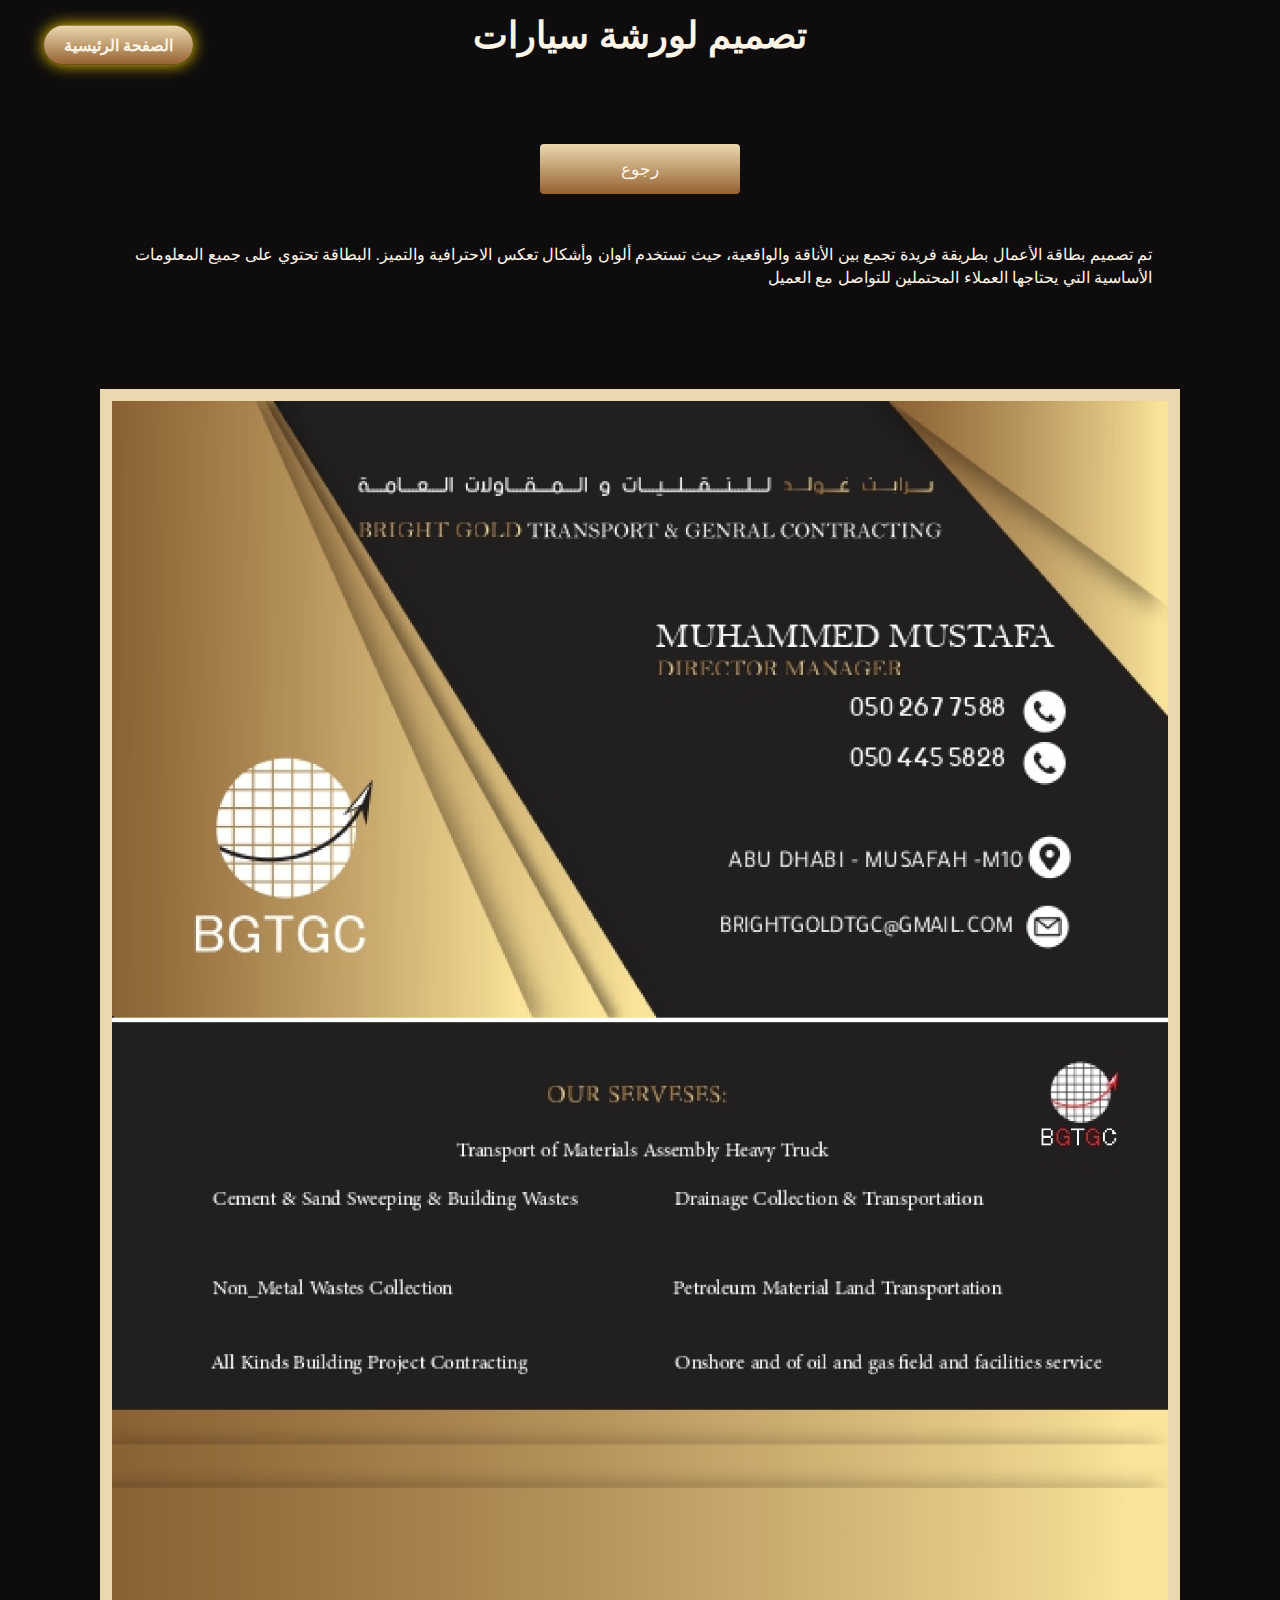
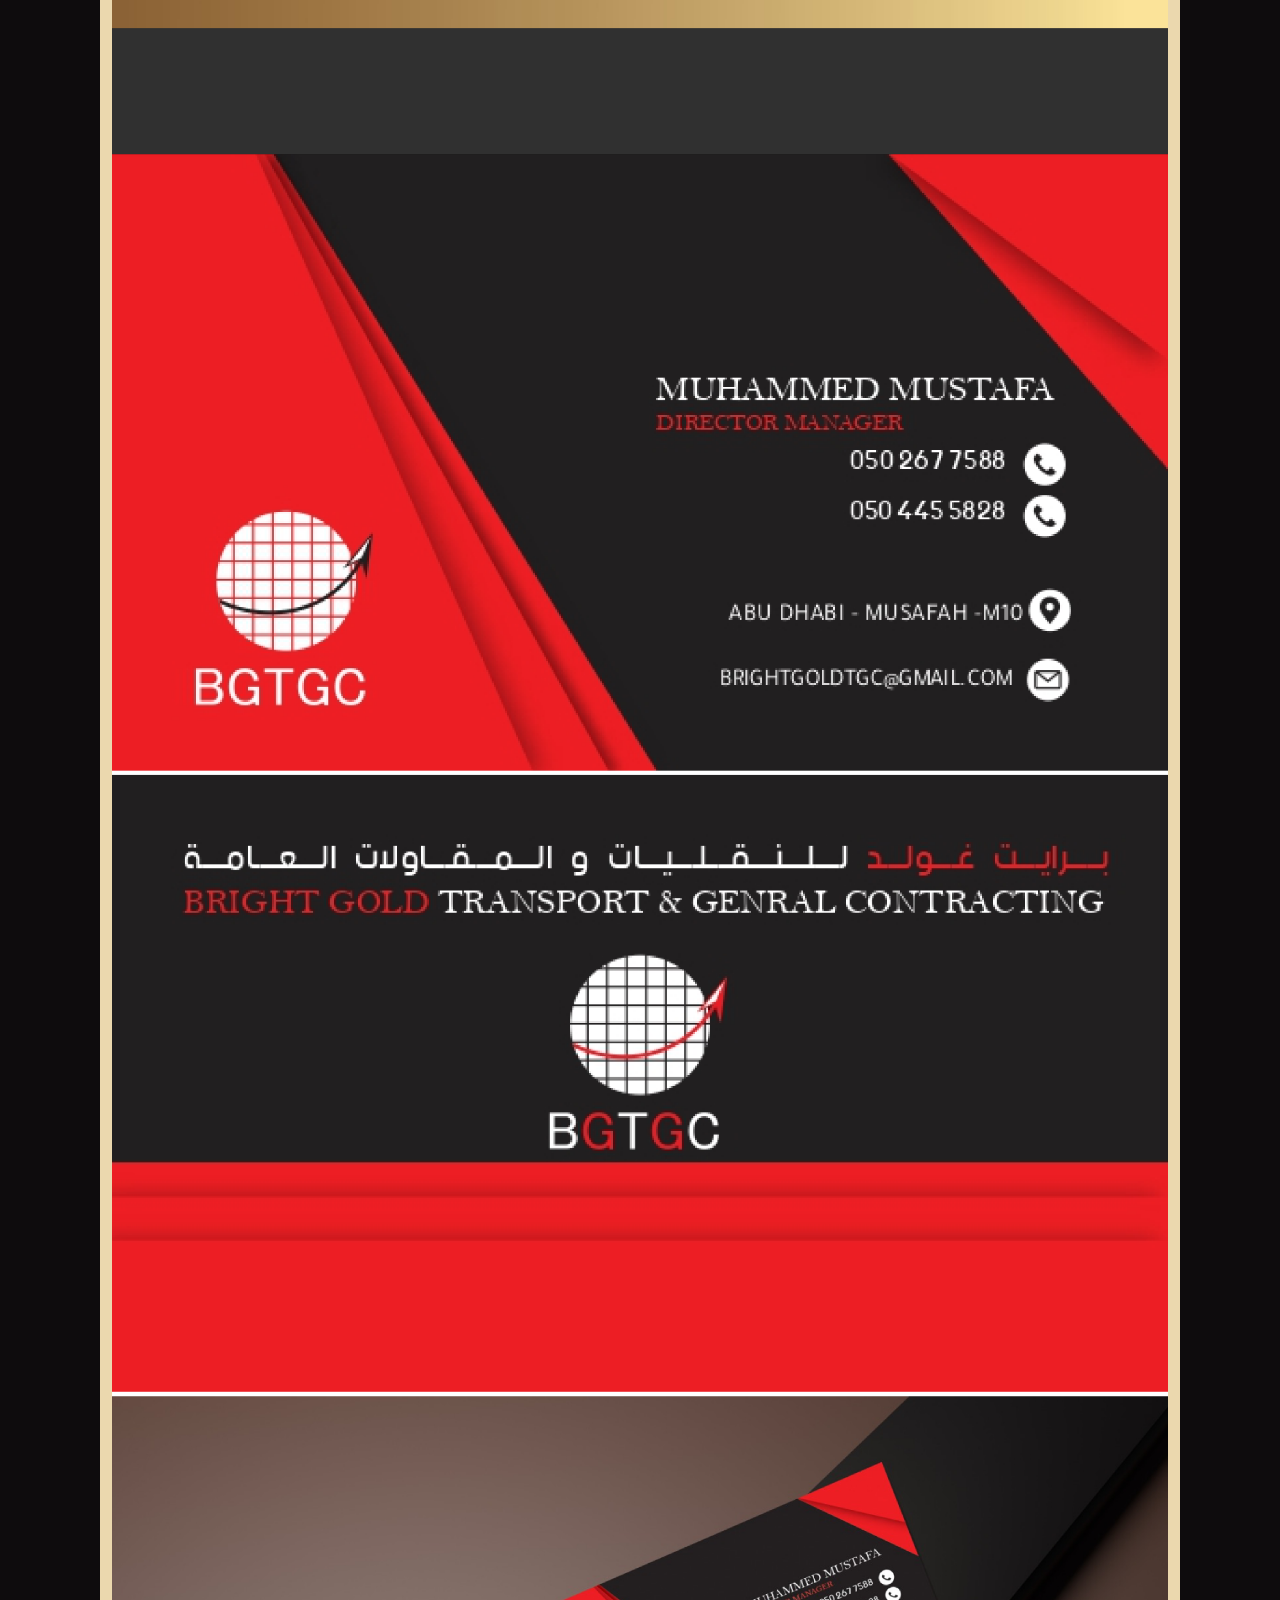
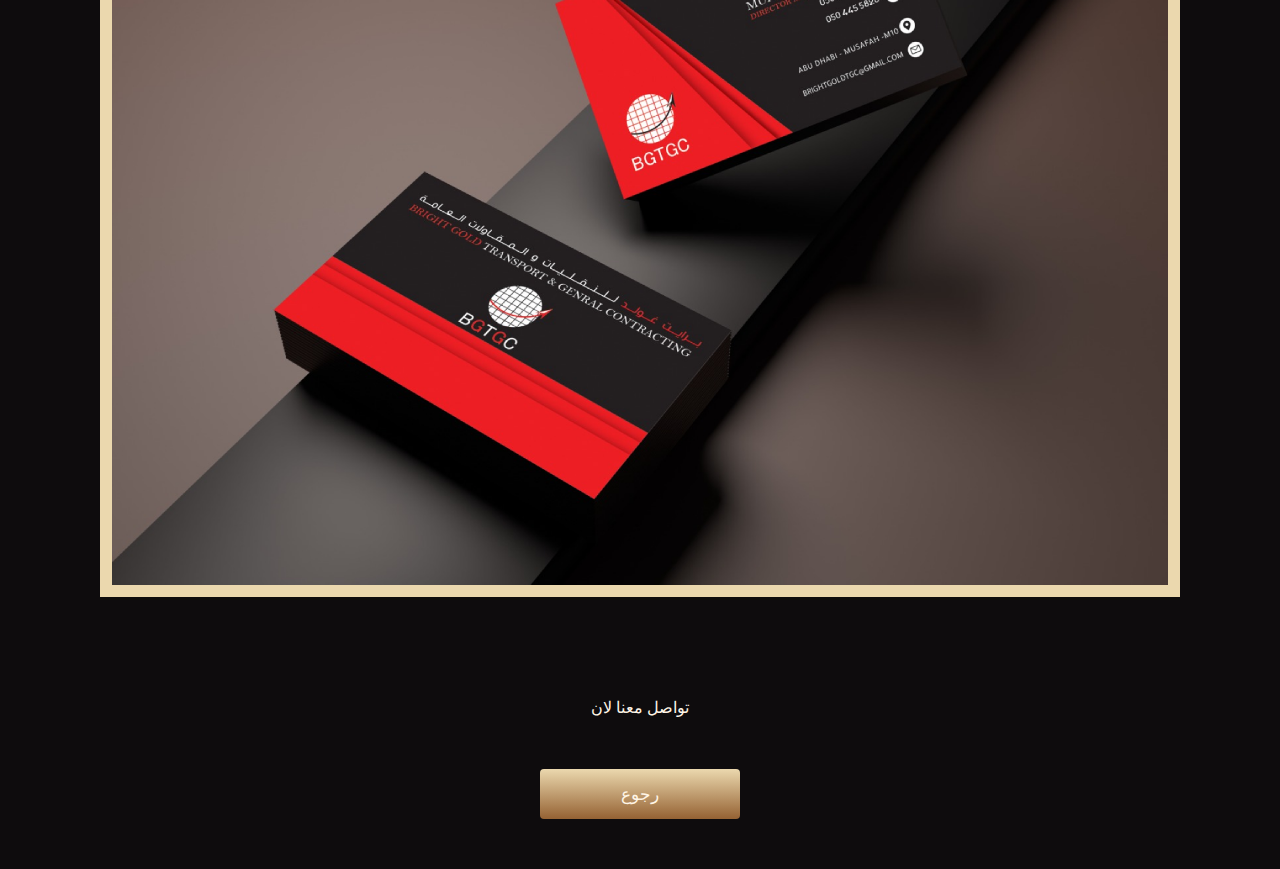
<file: 3-CardBusnise.html>
<!DOCTYPE html>
<html>
<head>
    <title>عنوان الموقع</title>
    <style>
        :root{
    --bg-color:#0E0C0D  ;
    --second-color: linear-gradient(#685B4B ,#241A13  );
    --text-color : #FFF5E6  ;
    --main-color: linear-gradient(#EBD8AE ,#956233  );
    --main-color2:   #FFD700;

            }
        





        body {
            font-family: Arial, sans-serif;
            margin: 0;
            padding: 0;
            background: var(--bg-color);
       
           
    
            
        }
        .container {
            display: flex;
            justify-content: center;
            align-items: center;
            border: solid .8rem #EBD8AE;
            margin: 100px; /* تم تحديث الهامش للحاوية */
            transition: .3s;
            
        }
        .container:hover {
            border: rgb(255, 255, 255);
            box-shadow: 0 0 1rem  #EBD8AE;
            transform: scaleY(1.9rem);

        }
        .image {
            width: auto;
            height: auto;
            max-width: 100%; /* يضمن أن الصورة لن تتجاوز عرض المتصفح */
        }
        .back-button {
            display: flex;
            width: 200px;
            height: 50px;
            margin: 50px auto;
            background: var(--main-color);
            color: var(--text-color);
            text-align: center;
            padding: 0;
            text-decoration: none;
            font-size: 17px;
            border: none;
            border-radius: 4px;
            cursor: pointer;
            justify-content: center;
            align-items: center;
        }
        .back-button:hover {
            background-color: #a04545;
        }
        h1 , p {
            display: flex;
            justify-content: center;
            justify-items: center;
            color:  var(--text-color);
            
        }
        h1{
            font-size: 2.3rem;
            padding: .9rem 0 0 0;
            margin: 0;
            height: 80px;
            background: var(--bg-color);
            
        }

        .box-explaine{
      
            

          margin-left: 8rem;
          margin-right: 8rem;

        }

        p{
            line-height: 1.4;
            font-size: 1rem;

            direction: rtl;

        }

        
.mainBtn{
    display: inline-block;
    justify-content: center;
   align-items: center;
   padding: 10px 20px;
    font-size: 1rem;
    text-decoration: none ;
    color: var(--text-color);
    font-weight: 600;
    background: var(--main-color);
    border-radius: 4rem;
    box-shadow: 0 0 1rem var(--main-color2);
    cursor: pointer;
    position: absolute;
    top: 5%;
    left: 3.4%;
    transform: translate(0, -50%);
    transition: .5s ease;
}

.mainBtn:hover {
    box-shadow: none;
    transform: scale(1.1);
    
}




        /*    الأنماط الجديدة للنافذة المشروعة لظهور الصورة */
        #myModal {
            display: none;
            position: fixed;
            z-index: 1;
            padding-top: 100px;
            left: 0;
            top: 0;
            width: 100%;
            height: 100%;
            overflow: auto;
            background-color: rgba(0,0,0,0.9);
        }
        #myModal img {
            margin: auto;
            display: block;
            width: 80%;
            max-width: 700px;
        }
    </style>
</head>
<body>
    
    
    <h1> تصميم لورشة سيارات</h1>
    <a href="GallaryProjectsGraphic.html" class="back-button">رجوع</a>

    <div class="box-explaine">
     <p> 
        تم تصميم بطاقة الأعمال بطريقة فريدة تجمع بين 
        الأناقة والواقعية، حيث تستخدم ألوان وأشكال تعكس الاحترافية والتميز. البطاقة
         تحتوي على جميع المعلومات الأساسية التي يحتاجها العملاء المحتملين للتواصل مع العميل

     </p>
    </div>


    <a href="index.html" class="mainBtn">الصفحة الرئيسية</a>

    <div class="container">
        <img id="myImg" class="image" src="images/btakah.png" alt="صورة">
    </div>
    <p> تواصل معنا لان </p>
    <a onclick="location.href ='GallaryProjectsGraphic.html'" class="back-button">رجوع</a>
    <!-- <a href="javascript:history.back()" class="back-button">رجوع</a>-->


    <!-- النافذة المشروعة -->
    <div id="myModal">
        <span class="close">&times;</span>
        <img class="modal-content" id="img01">
    </div>
    <script>
        var modal = document.getElementById("myModal");
        var img = document.getElementById("myImg");
        var modalImg = document.getElementById("img01");
        img.onclick = function(){
            modal.style.display = "block";
            modalImg.src = this.src;
        }
        modal.onclick = function() { 
            modal.style.display = "none";
        }
    </script>
</body>
</html>
</file>
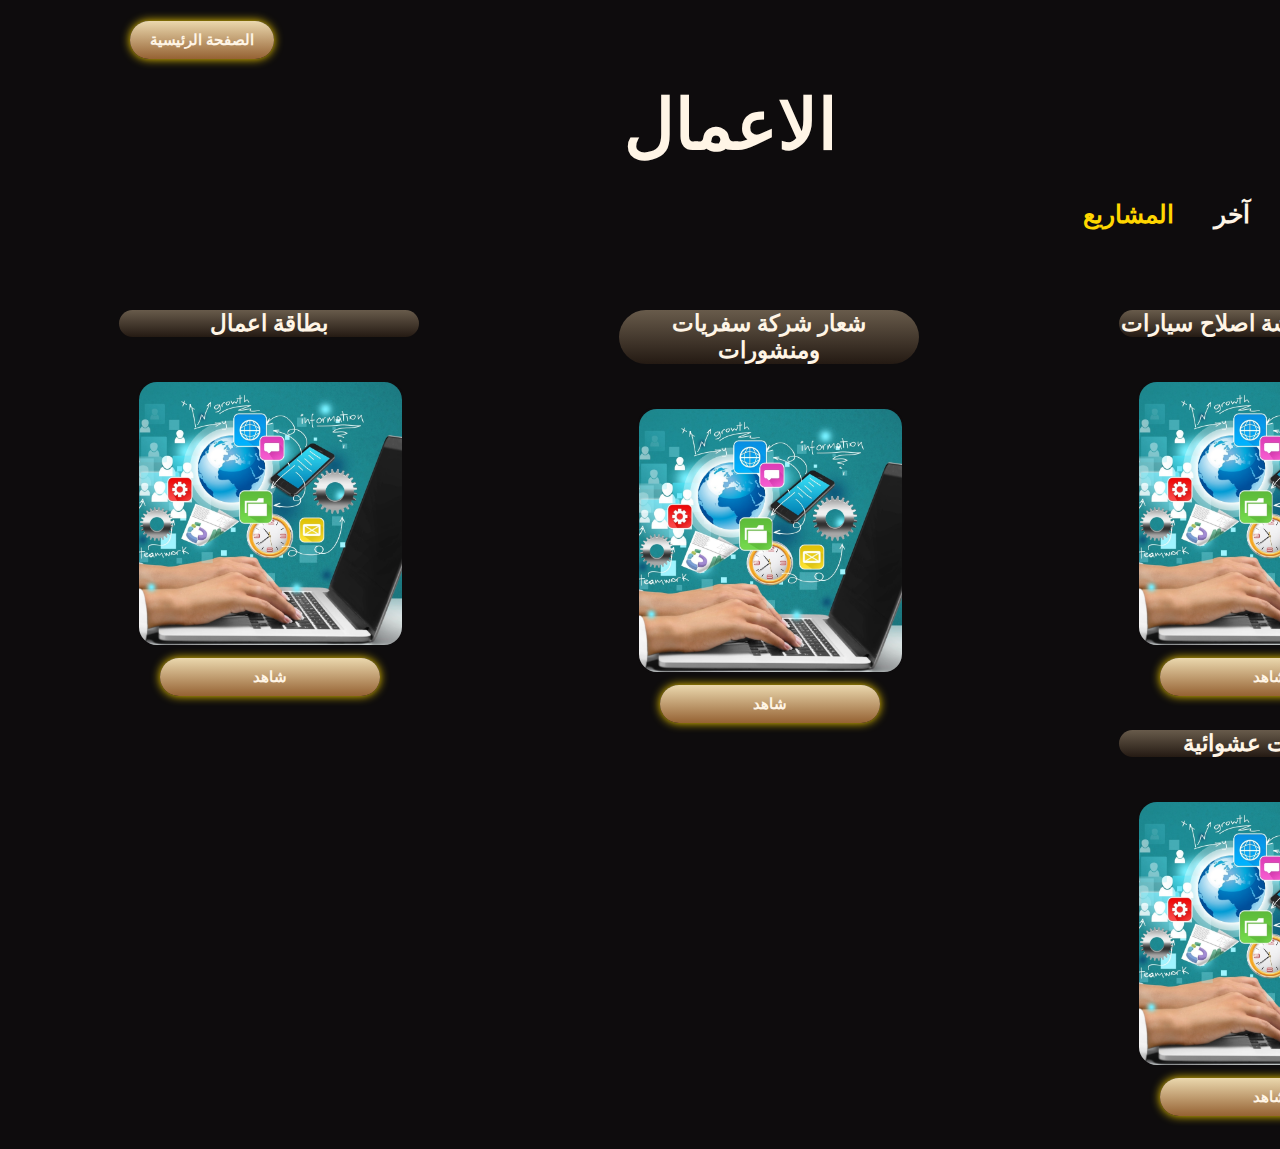
<file: GallaryProjectsGraphic.html>
<!DOCTYPE html>
<html>
<head>
    <style>
*{
    margin: 40px;
    padding: 0;
    box-sizing: border-box;
    text-decoration: none ;
    border: none;
    outline: 0 ;
    scroll-behavior: smooth;
    font-family: "Almarai", sans-serif;
}

:root{
    --bg-color:#0E0C0D  ;
    --second-color: linear-gradient(#685B4B ,#241A13  );
    --text-color : #FFF5E6  ;
    --main-color: linear-gradient(#EBD8AE ,#956233  );
    --main-color2:   #FFD700;


}


html{
    font-size: 62.5%;
    /* overflow: hidden; */
    direction: rtl;

}
body{
    background: var(--bg-color);
    color: var(--text-color);
   
}
/* .services{
    display: flex;
    flex-direction: column; */


.services-container {
    display: flex;
    justify-content: center;
    align-items: center;
    flex-wrap: wrap;
    gap: 2rem;
}

.services-container .services-box {
    /* flex: 1 1 30rem; */
    
    /* background: var(--second-color); */
    padding: 0;
    margin: 0;
    height: 300px;
    width: 300px;
    border-radius: 2rem;
    text-align: center;
    /* 2border: .2rem solid var(--bg-color); */
    transition: .5s ease;
}

/* .services-container ===.services-box:hover{
    border-color: var(--main-color);
    transform: scale(1.02);
    
} */
.services-container .services-box .imag {
   display: flex;
    justify-content: center;
    align-items: center;
    width: 100%;
    height: 100%;
    padding: 0;
    margin: 0;
   
}

.services-container  .imag img{
    border-radius: 2rem;
    width: 89%;
    height: 89%;
    object-fit: cover; /* هنا تمت إضافة الخاصية */
    object-position: center;
    border: .2rem solid var(--bg-color);
    transition: .5s ease;
    margin-bottom: -10px;

    
}

.services-container  img:hover {
    border-color: var(--main-color); 
    transform: scale(1.02);
}
.full-box{
    padding: 0;
    margin: 0;
    display: grid;
    grid-template-columns: repeat(3,1fr);
    align-items: center;
    gap: 4rem;
    justify-content: center;
    align-content: center;
    align-items: center;
    flex-wrap: wrap;
    justify-items: start;

}
.full-box a{
display: flex;
justify-content: center;
align-items: center;

}
.services-container  h2 {
   width: 30rem;
    display: flex;
    justify-content: center;
    align-items: center;
    /* margin: -10px; */
    margin: 1px;
    font-size: 2.3rem;
    background: var(--second-color);
    border-radius: 3rem;

}

.btn{
    margin-top: 20px;
    font-size: 1.5rem;
    color: var(--text-color);
    padding: 10px 10px;
    font-weight: 600;
    background: var(--main-color);
    border-radius: 4rem;
    box-shadow: 0 0 1rem var(--main-color2);
    cursor: pointer;
    transition: .5s ease;
}

.btn:hover {
    box-shadow: none;
    transform: scale(1.1);
    
}

.mainBtn{
    display: inline-block;
    justify-content: center;
   align-items: center;
   padding: 10px 20px;
    font-size: 1.5rem;
    
    color: var(--text-color);
    font-weight: 600;
    background: var(--main-color);
    border-radius: 4rem;
    box-shadow: 0 0 1rem var(--main-color2);
    cursor: pointer;
    position: absolute;
    top: 0;
    left: 0%;
    transform: translate(0, -50%);
    transition: .5s ease;
}

.mainBtn:hover {
    box-shadow: none;
    transform: scale(1.1);
    
}

.top{
    background: var(--bg-color);
    display: flex;
    justify-content: center;
    align-items: center;
    font-size: 7rem;
    padding: .9rem 0 0 0;
    margin: 0;
    height: 80px;
}

/* .header{
   margin: 0;
    width: 100%;
    padding: 0;
    background: var(--second-color);
    display: flex;
    justify-content: space-between;
    align-items: center;
    z-index: 100;
}
 */

 span{
    color: var(--main-color2);
    
 }
 .heading{
    text-align: right;
    font-size: 2.5rem;
    direction: rtl;
    
 }

/*BRAKOOINTS*/







@media(max-width: 1200px){

    .full-box{
        grid-template-columns: repeat(2,1fr);
    }
}

@media (max-width: 768px) {
    .full-box {
        grid-template-columns: 1fr;
    }

}
    </style>
</head>
<body>

    <!-- <header class="header">
        <a href="#" class="logo">الموقع الشخصي </a>

    </header> -->

    <h1 class="top">الاعمال</h1>

    <h2 class="heading">آخر<span>المشاريع</span></h2>

    <a href="index.html" class="mainBtn">الصفحة الرئيسية</a>

    <section class="services" id="services">


        <!-- صناديق المشاريع - اخر المشاريع -->



        <!-- المشروع رقم 1 -->

        <div class="full-box">
          

         <div class="services-container">
            

            <div class="services-box">
                <h2>تصميمات لورشة اصلاح سيارات</h2>
            
                <div class="imag">

                    <!-- صورة المشروع رقم 1 -->
                    <img  src="images/proto1.jpg" alt="" onclick="location.href='1-Cars.html ' " >
                    
                </div>
                
                <a href="1-Cars.html" class="btn">شاهد</a>

            </div>
        </div>



        <!-- المشروع رقم 2 -->
        <div class="full-box">
          

            <div class="services-container">
               
   
               <div class="services-box">
                   <h2>شعار شركة سفريات ومنشورات </h2>
               
                   <div class="imag">
                       <img src="images/proto1.jpg" alt=""   onclick="location.href='2-typing.html ' ">
                   </div>
                   
                   <a href="2-typing.html" class="btn">شاهد</a>
   
               </div>
           </div>
        </div>


        <div class="full-box">
          

            <div class="services-container">
               
   
               <div class="services-box">
                   <h2>بطاقة اعمال</h2>
               
                   <div class="imag">
                       <img src="images/proto1.jpg" alt=""    onclick="location.href='3-CardBusnise.html ' ">
                   </div>
                   
                   <a href="3-CardBusnise.html" class="btn">شاهد </a>
   
               </div>
           </div>
        </div>

        

        <div class="full-box">
          

            <div class="services-container">
               
   
               <div class="services-box">
                   <h2>تصميمات عشوائية</h2>
               
                   <div class="imag">
                       <img src="images/proto1.jpg" alt=""  onclick="location.href = ' 4-Random.html ' ">
                   </div>
                   
                   <a href="4-Random.html" class="btn">شاهد</a>
                   
   
               </div>
           </div>
        </div>


           
            
           

        </div>
    </section>

</body>
</html>
</file>
